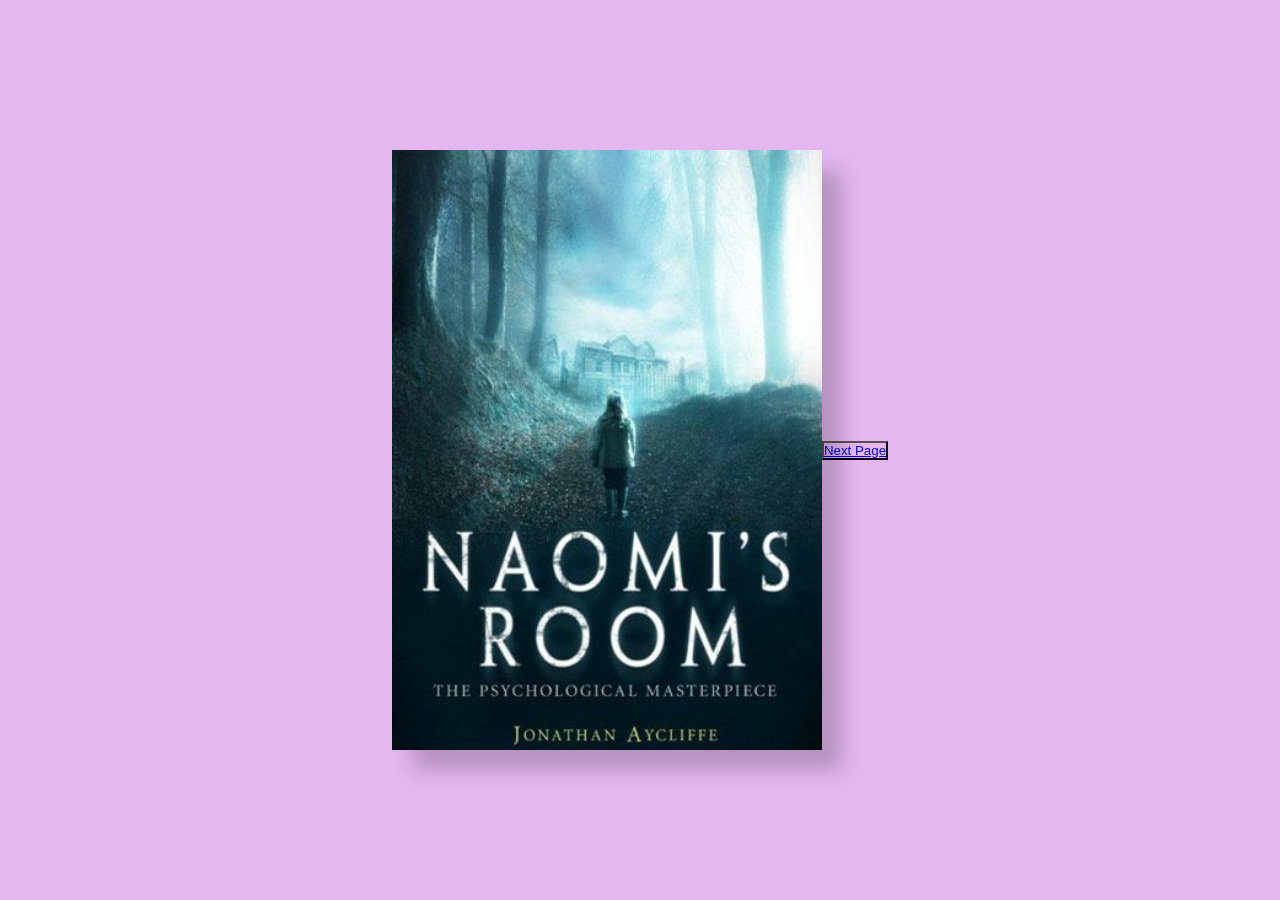
<file: index.html>
<!DOCTYPE html>
<html lang="en">
<head>
    <meta charset="UTF-8">
    <meta http-equiv="X-UA-Compatible" content="IE=edge">
    <meta name="viewport" content="width=device-width, initial-scale=1.0">
    <title>Document</title>
    <link rel="stylesheet" href="index.css">
</head>
<body>
    <section>
        <div class="book">
            <img src="horror.jpg" >
        </div>
        <div>
            <button id="btn"><a href="secondpage.html" id="link">Next Page</a></button>
        </div>
    

    </section>
    
</body>
</html>
</file>
<file: index.css>
*{
    margin: 0;
    padding: 0;
    box-sizing: border-box;
    background-color: rgb(228, 183, 240);
}
body{
    display: flex;
    justify-content: center;
    align-items: center;
    height: 100vh;
}
section{
    display: flex;
    justify-content: center;
    align-items: center;
    transform-style: preserve-3d;
    perspective: 1000px;
}
section .book {
    position: relative;
    width: 430px;
    height: 600px;
    box-shadow: 20px 20px 20px rgba(0,0,0,0.2);
    transition: 0.5;
}
section.book:hover{
    transform: rotateY(35deg);
}
section.book:hover{
    transform: rotateY(35deg);
}


section .book:before{
    content: '';
    position: absolute;
    width: 80px;
    height: 100%;
    transform-origin: left;
    background-position: center;
    transform: rotateY(90deg);
}
section .book img{
    position: absolute;
    top: 0;
    left: 0;
    width: 100%;
    height: 100%;
    object-fit: cover;
}
</file>
